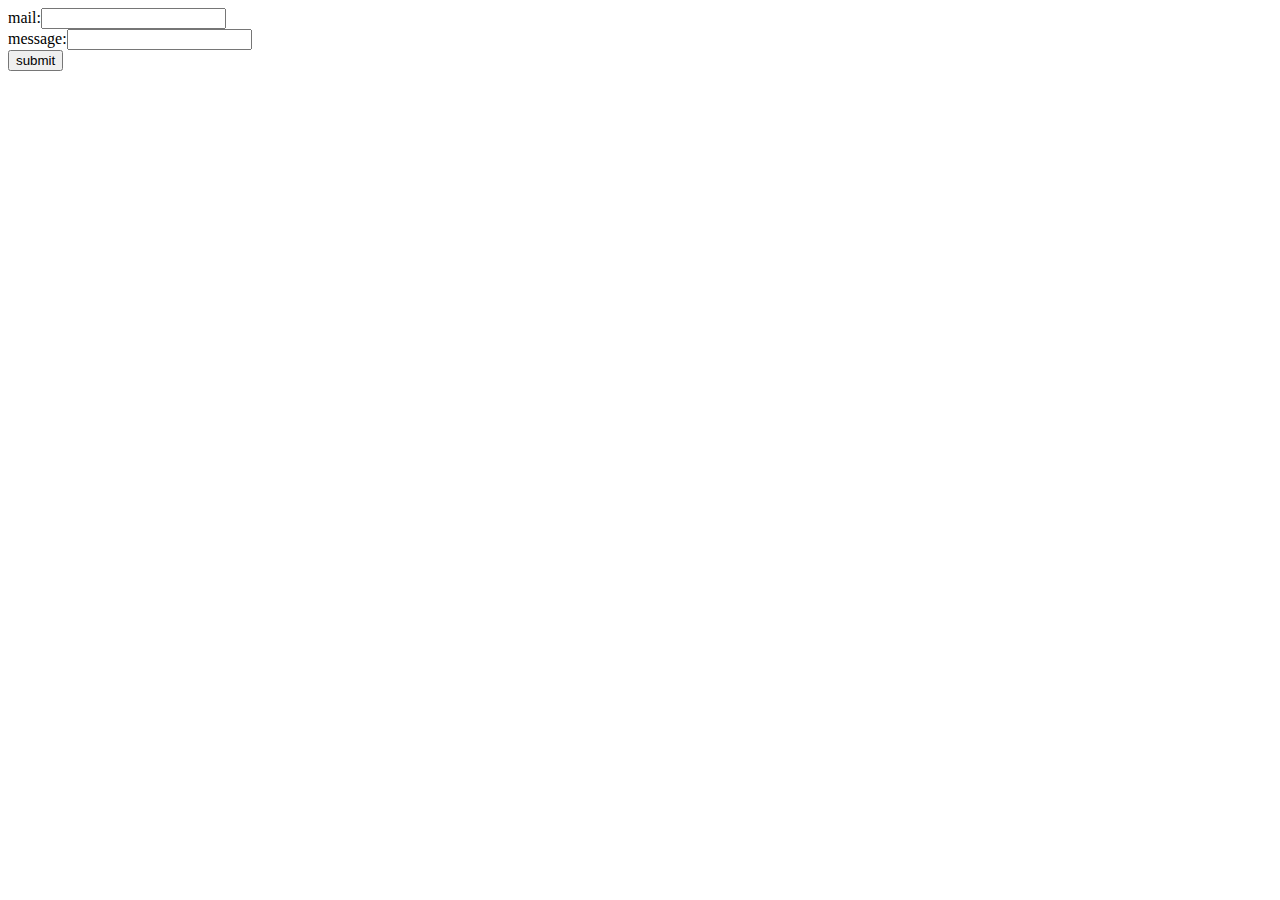
<file: mail-php/index.html>
<html>
<head>
    <title >Saiba</title>
    
</head>
<body>
    <form method="post" action="mail.php">
    mail:<input type="text" name="email"><br>
    message:<input type="text" name="mssg"><br>
    <input type="submit" value="submit">
    </form>
</body>
</html>
</file>
